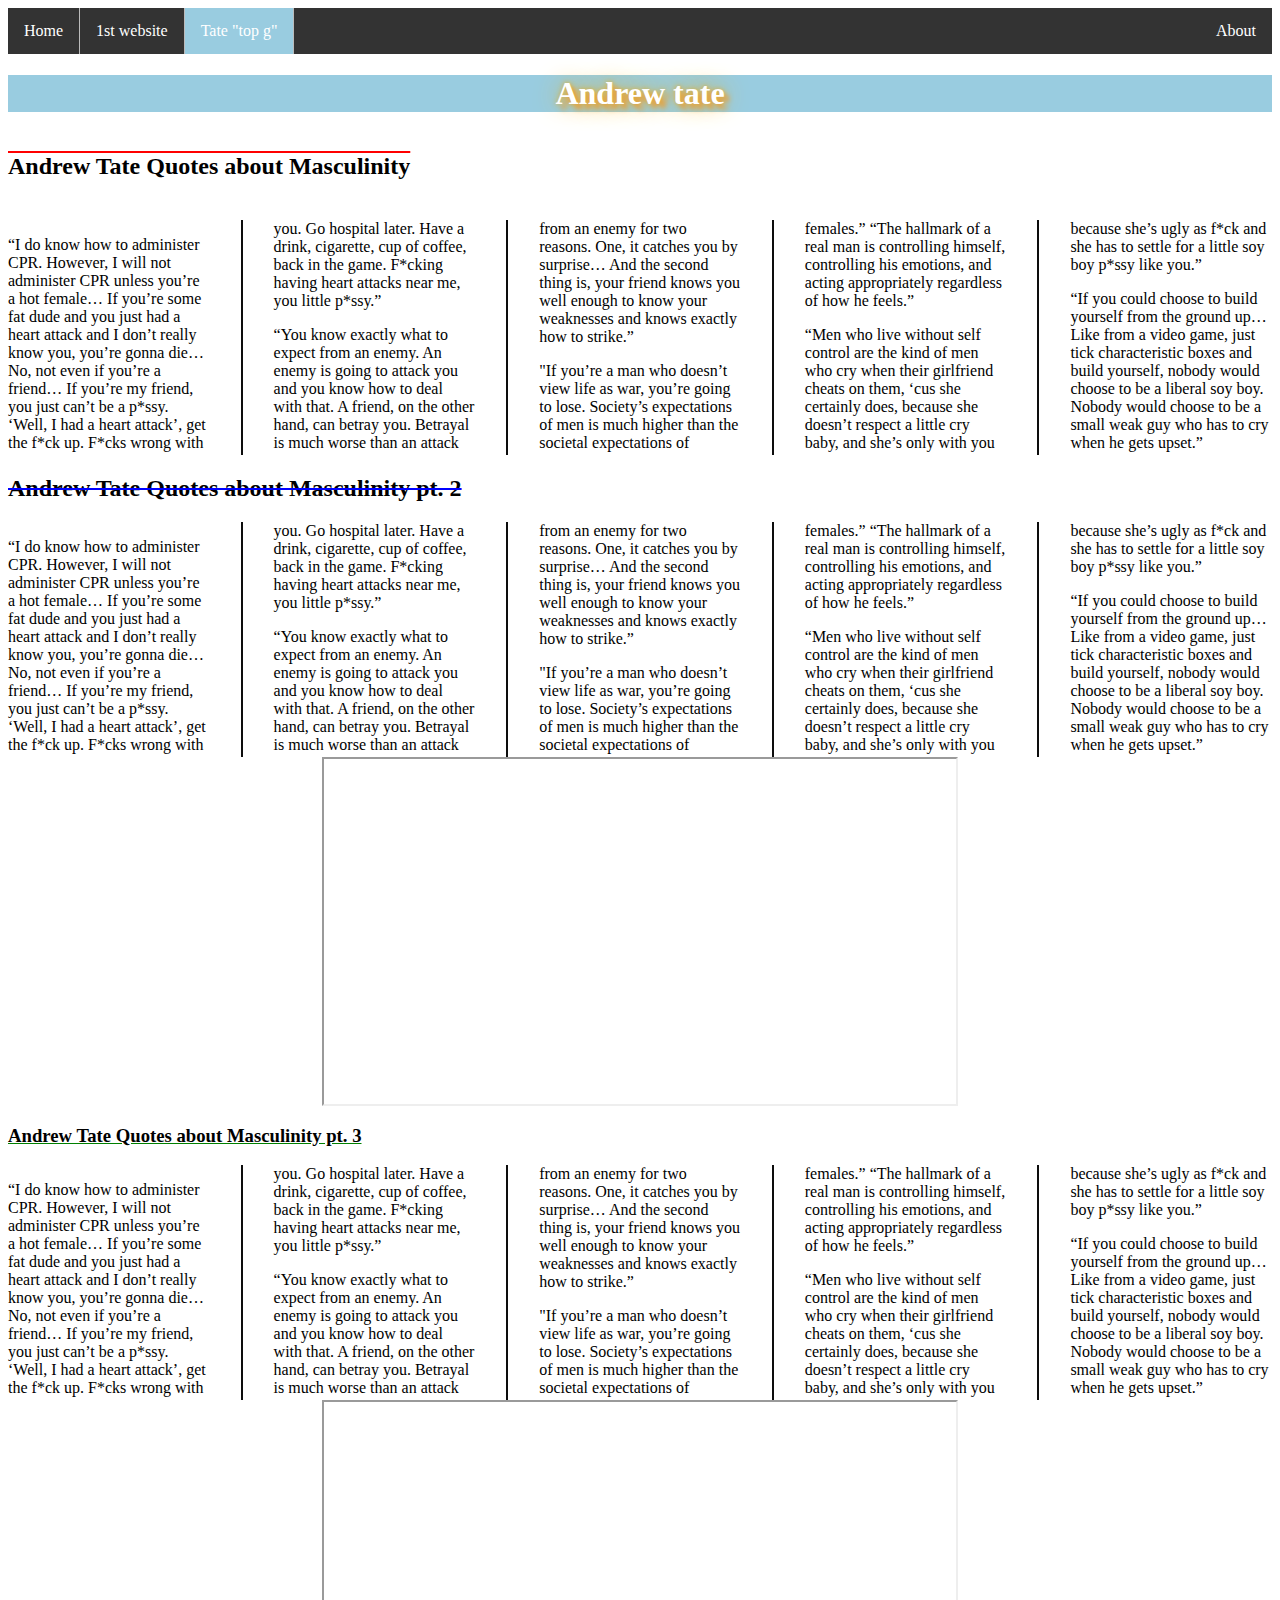
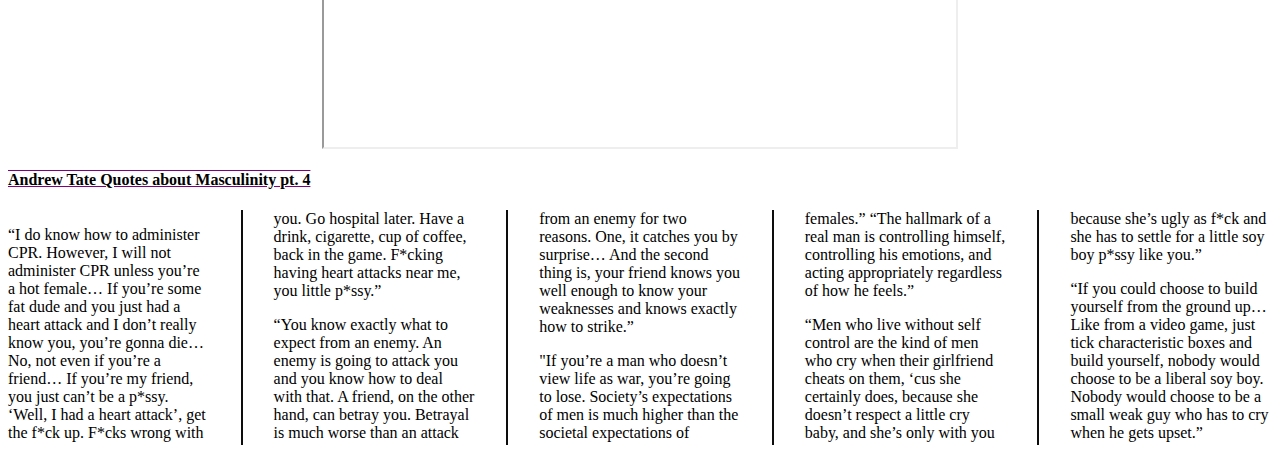
<file: othersite.html>
<!DOCTYPE html>
<html>

<head> 
    <title>Tate</title>
    <link rel="stylesheet" type="text/css" href="othersite.css" />

    <style>



        ul {
          list-style-type: none;
          margin: 0;
          padding: 0;
          overflow: hidden;
          background-color: #333;
        }
        
        li {
          float: left;
          border-right:1px solid #bbb;
        }
        
        li:last-child {
          border-right: none;
        }
        
        li a {
          display: block;
          color: white;
          text-align: center;
          padding: 14px 16px;
          text-decoration: none;
        }
        
        li a:hover:not(.active) {
          background-color: #111;
        }
        
        .active {
          background-color: rgb(153, 204, 224);
        }
        </style>
        </head>
        <body>
        
        <ul>
          
          <li style="float:left"><a href="News.html">Home</a></li>
          <li><a href="index.html">1st website</a></li>
          <li><a class="active" href="othersite.html">Tate "top g"</a></li>
          <li style="float:right"><a href="#about">About</a></li>
        </ul>
        
        </body>
    
</head>
<body>

<h1 style="text-align:center;background-color: rgb(153, 204, 224);">Andrew tate</h1>

<h5>Andrew Tate Quotes about Masculinity</h5>

<div class="col2">
<p> “I do know how to administer CPR. However, I will not administer CPR unless you’re a hot female… If you’re some fat dude and you just had a heart attack and I don’t really know you, you’re gonna die… No, not even if you’re a friend…
    If you’re my friend, you just can’t be a p*ssy. ‘Well, I had a heart attack’, get the f*ck up. F*cks wrong with you. Go hospital later. Have a drink, cigarette, cup of coffee, back in the game. F*cking having heart attacks near me, you little p*ssy.”
    </p>

    <p> “You know exactly what to expect from an enemy. An enemy is going to attack you and you know how to deal with that. A friend, on the other hand, can betray you. Betrayal is much worse than an attack from an enemy for two reasons.
        One, it catches you by surprise… And the second thing is, your friend knows you well enough to know your weaknesses and knows exactly how to strike.”
        </p>

        <p> "If you’re a man who doesn’t view life as war, you’re going to lose. Society’s expectations of men is much higher than the societal expectations of females.”
            “The hallmark of a real man is controlling himself, controlling his emotions, and acting appropriately regardless of how he feels.”
            </p>

            <p> “Men who live without self control are the kind of men who cry when their girlfriend cheats on them, ‘cus she certainly does, because she doesn’t respect a little cry baby, and she’s only with you because she’s ugly as f*ck and she has to settle for a little soy boy p*ssy like you.”
                 </p>

                 <p> “If you could choose to build yourself from the ground up… Like from a video game, just tick characteristic boxes and build yourself, nobody would choose to be a liberal soy boy. Nobody would choose to be a small weak guy who has to cry when he gets upset.”</p>



</div>

<h2>Andrew Tate Quotes about Masculinity pt. 2</h2>
<div class="col2">
    <p> “I do know how to administer CPR. However, I will not administer CPR unless you’re a hot female… If you’re some fat dude and you just had a heart attack and I don’t really know you, you’re gonna die… No, not even if you’re a friend…
        If you’re my friend, you just can’t be a p*ssy. ‘Well, I had a heart attack’, get the f*ck up. F*cks wrong with you. Go hospital later. Have a drink, cigarette, cup of coffee, back in the game. F*cking having heart attacks near me, you little p*ssy.”
        </p>
    
        <p> “You know exactly what to expect from an enemy. An enemy is going to attack you and you know how to deal with that. A friend, on the other hand, can betray you. Betrayal is much worse than an attack from an enemy for two reasons.
            One, it catches you by surprise… And the second thing is, your friend knows you well enough to know your weaknesses and knows exactly how to strike.”
            </p>
    
            <p> "If you’re a man who doesn’t view life as war, you’re going to lose. Society’s expectations of men is much higher than the societal expectations of females.”
                “The hallmark of a real man is controlling himself, controlling his emotions, and acting appropriately regardless of how he feels.”
                </p>
    
                <p> “Men who live without self control are the kind of men who cry when their girlfriend cheats on them, ‘cus she certainly does, because she doesn’t respect a little cry baby, and she’s only with you because she’s ugly as f*ck and she has to settle for a little soy boy p*ssy like you.”
                     </p>
    
                     <p> “If you could choose to build yourself from the ground up… Like from a video game, just tick characteristic boxes and build yourself, nobody would choose to be a liberal soy boy. Nobody would choose to be a small weak guy who has to cry when he gets upset.”</p>
    
    
    
    </div>

    <iframe 
        margin-top: 5px;
        width="575" 
        height="345" src="https://www.youtube.com/embed/ghznZ8kmDc0" class="center">
    </iframe>

    <h3> Andrew Tate Quotes about Masculinity pt. 3</h3>
    <div class="col2">
        <p> “I do know how to administer CPR. However, I will not administer CPR unless you’re a hot female… If you’re some fat dude and you just had a heart attack and I don’t really know you, you’re gonna die… No, not even if you’re a friend…
            If you’re my friend, you just can’t be a p*ssy. ‘Well, I had a heart attack’, get the f*ck up. F*cks wrong with you. Go hospital later. Have a drink, cigarette, cup of coffee, back in the game. F*cking having heart attacks near me, you little p*ssy.”
            </p>
        
            <p> “You know exactly what to expect from an enemy. An enemy is going to attack you and you know how to deal with that. A friend, on the other hand, can betray you. Betrayal is much worse than an attack from an enemy for two reasons.
                One, it catches you by surprise… And the second thing is, your friend knows you well enough to know your weaknesses and knows exactly how to strike.”
                </p>
        
                <p> "If you’re a man who doesn’t view life as war, you’re going to lose. Society’s expectations of men is much higher than the societal expectations of females.”
                    “The hallmark of a real man is controlling himself, controlling his emotions, and acting appropriately regardless of how he feels.”
                    </p>
        
                    <p> “Men who live without self control are the kind of men who cry when their girlfriend cheats on them, ‘cus she certainly does, because she doesn’t respect a little cry baby, and she’s only with you because she’s ugly as f*ck and she has to settle for a little soy boy p*ssy like you.”
                         </p>
        
                         <p> “If you could choose to build yourself from the ground up… Like from a video game, just tick characteristic boxes and build yourself, nobody would choose to be a liberal soy boy. Nobody would choose to be a small weak guy who has to cry when he gets upset.”</p>
        
        
        
        </div>

        <iframe width="575" height="345" src="https://www.youtube.com/embed/uZZqsBpOs68" class="center">
        </iframe>

        <h4> Andrew Tate Quotes about Masculinity pt. 4</h4>
        <div class="col2">
            <p> “I do know how to administer CPR. However, I will not administer CPR unless you’re a hot female… If you’re some fat dude and you just had a heart attack and I don’t really know you, you’re gonna die… No, not even if you’re a friend…
                If you’re my friend, you just can’t be a p*ssy. ‘Well, I had a heart attack’, get the f*ck up. F*cks wrong with you. Go hospital later. Have a drink, cigarette, cup of coffee, back in the game. F*cking having heart attacks near me, you little p*ssy.”
                </p>
            
                <p> “You know exactly what to expect from an enemy. An enemy is going to attack you and you know how to deal with that. A friend, on the other hand, can betray you. Betrayal is much worse than an attack from an enemy for two reasons.
                    One, it catches you by surprise… And the second thing is, your friend knows you well enough to know your weaknesses and knows exactly how to strike.”
                    </p>
            
                    <p> "If you’re a man who doesn’t view life as war, you’re going to lose. Society’s expectations of men is much higher than the societal expectations of females.”
                        “The hallmark of a real man is controlling himself, controlling his emotions, and acting appropriately regardless of how he feels.”
                        </p>
            
                        <p> “Men who live without self control are the kind of men who cry when their girlfriend cheats on them, ‘cus she certainly does, because she doesn’t respect a little cry baby, and she’s only with you because she’s ugly as f*ck and she has to settle for a little soy boy p*ssy like you.”
                             </p>
            
                             <p> “If you could choose to build yourself from the ground up… Like from a video game, just tick characteristic boxes and build yourself, nobody would choose to be a liberal soy boy. Nobody would choose to be a small weak guy who has to cry when he gets upset.”</p>
            
            
            
            </div>
    

</body>
</html>
</file>
<file: othersite.css>
.center {
    display: block;
    margin-left: auto;
    margin-right: auto;
    width: 50%;
  }

.col2{

    column-count: 5;
    column-gap: 4em;
    column-rule: 2px solid rgb(13, 13, 13);
    column-width: 200px;
    
    }



h5 {
    font-weight: bold;
    font-size: x-large;
    text-decoration-line: overline;
    text-decoration-color: red;
  }
  
  h2 {
    text-decoration-line: line-through;
    text-decoration-color: blue;
  }
  
  h3 {
    text-decoration-line: underline;
    text-decoration-color: green;  
  }
  
  h4 {
    text-decoration-line: overline underline;
    text-decoration-color: purple;  
  }

  h1 {
    color: rgb(255, 255, 255);
    text-shadow: 5px 5px 5px rgb(236, 159, 51), 0 0 25px rgb(237, 174, 27), 0 0 5px rgb(237, 174, 27);
  }
</file>
